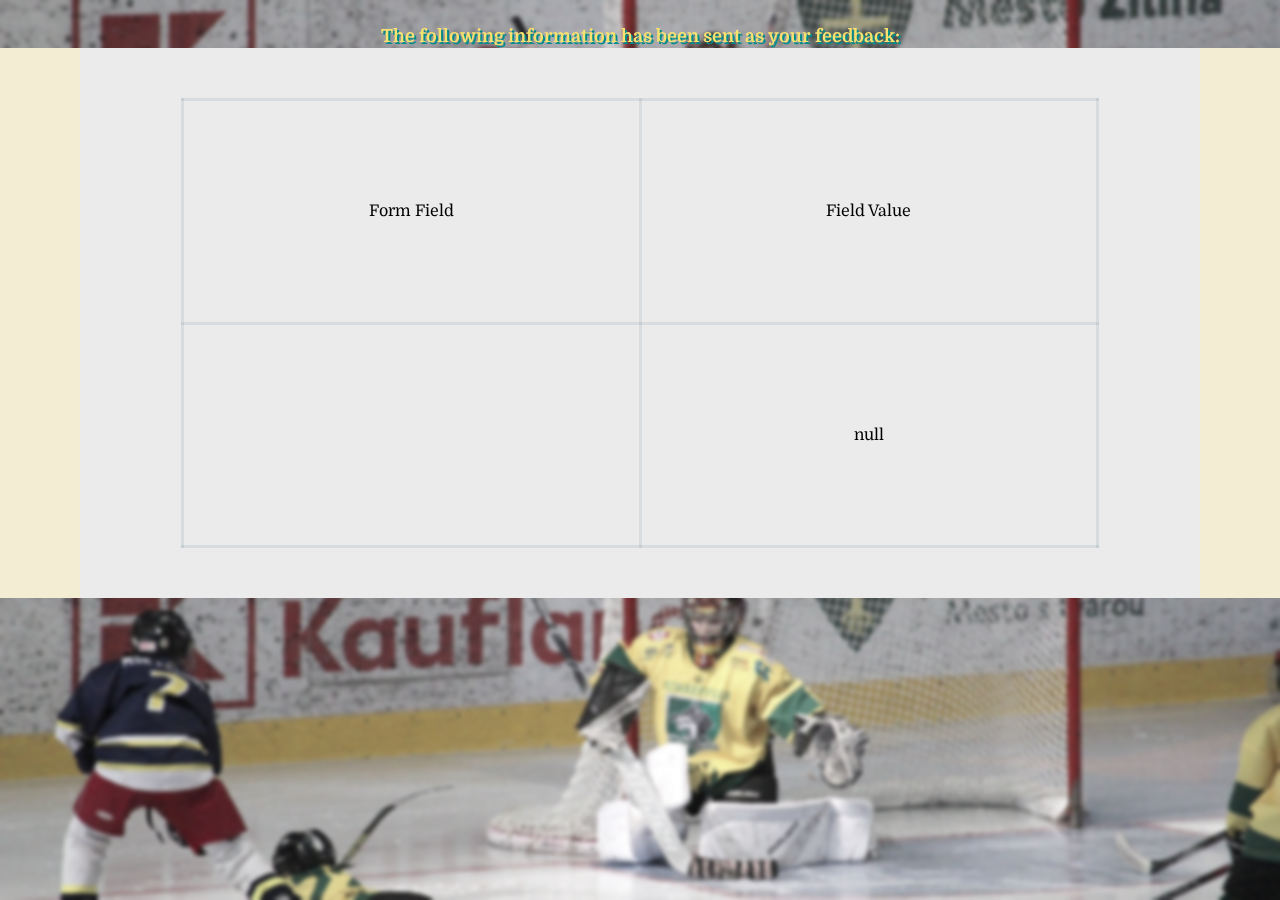
<file: show_data.html>
<html>
<head>
  <link rel="stylesheet" href="style.css">
    <link href="https://fonts.googleapis.com/css2?family=Domine:wght@400;700&display=swap" rel="stylesheet">
<title>Feedback Sent</title>
</head>
<body>
<p align=center>&nbsp;</p>
<h1 align=center><font size="+1">The following information has been sent as your
  feedback:</font></h1>

<div class="containeer">
<table border="1" align=center width="226">
  <tr>
    <th align="center">Form Field</th>
    <th align="center">Field Value</th>
  </tr>
</div>

<script language="javascript">
var args = location.search.substr(1).split('&');
for (var i = 0; i < args.length; ++i) {
  var parts = args[i].split('=');
  if (parts != null) {
    var field = parts[0];
    var value = parts[1];
    if (value == null) {
      value = "null"
    }
    else {
      value = '"' + unescape(value.replace(/\+/g, ' ')) + '"';
    }

    document.writeln('<tr><td align="center">' + field + '</td>');
    document.writeln('<td align="center">' + value + '</td></tr>');
  }
}
</script>

<noscript>
<tr><td>
<p>You need to turn on Javascript in your browser.</p>

<p>In Microsoft Internet Explorer 4 or greater:</p>
<ul>
<li>From the "Tools" menu (in IE 4, it's the "View" menu), select "Internet Options".</li>
<li>Click on the "Security" tab.</li>
<li>Click on the "Custom Level" button. (In IE 4, select "Custom"
and then click on "Settings...".)</li>
<li>Under "Active scripting" make sure "Enable" is selected.</li>
</ul>

<p>In Netscape version 4 or greater:</p>
<ul>
<li>From the <b>Edit</b> menu, select <b>Preferences</b>.</li>
<li>In the <b>Category</b> list on the left, click on the word "Advanced".</li>
<li>In the panel on the right, make sure "Enable JavaScript" is checked.</li>
<li>Click the <b>OK</b> button.</li>
</ul>

</td></tr>
</noscript>

</table>
</body>
</html>
</file>
<file: style.css>
* {
  margin: 0;
  padding: 0;
  box-sizing: border-box;
  /* font-family: 'Lucida Sans', 'Lucida Sans Regular', 'Lucida Grande', 'Lucida Sans Unicode', Geneva,
    Verdana, sans-serif; */
  font-family: 'Domine', serif;
  line-height: 1.5rem;
}

body {
  background-color: rgb(235, 235, 235);
  background-image: url('image/design2_image1.jpg');
  background-repeat: repeat;
  background-size: contain;
  backdrop-filter: grayscale(50%) blur(2px);
  background-position: 0 -60px;
}

/********** HEADER ********* */

header {
  display: flex;
  min-height: 30vh;
  /* padding: 10px 80px; */
  /* background-image: url('image/design2_image1.jpg') ; */
  /* background-color: rgba(255, 243, 176, 0.363); */
  background-position: 0 -100px;
  filter: grayscale(50%);
}
.containerHeader {
  display: flex;
  align-items: center;
  flex-direction: row;
  width: 100%;
  height: 100%;
  min-height: 8vh;
  padding: 0 80px;
  background-color: rgb(51, 92, 103);
  box-shadow: 2px 2px rgba(122, 122, 122, 0.486);
}
.containerLogoH1 {
  display: flex;
  flex-direction: row;
  align-items: center;
  width: 50%;
}
h1 {
  /* width: 100%; */
  /* font-style: italic; */
  font-size: 25px;
  /* padding: 45px 10px; */
  color: rgb(247, 226, 111);
  text-shadow: 2px 2px darkcyan;
}
.imageLogo {
  width: 70px;
  height: 70px;
  /* border-radius: 15px;
  border: 0.1px solid rgb(109, 109, 109);
  background-color: rgba(255, 255, 255, 0.199); */
}

/********** NAVBAR ********* */

.containerNav {
  display: flex;
  flex-direction: row-reverse;
  justify-content: space-between;
  align-items: center;
  width: 100%;
  height: 8vh;
  /* padding: 10px 80px; */
  /* background-color: rgb(255, 243, 176); */
  /* background-color: rgb(51, 92, 103);
  box-shadow: 2px 2px rgba(122, 122, 122, 0.486); */
}
.containerNav h2 {
  margin-left: 40px;
}
.navlist {
  display: flex;
  flex-direction: row;
  justify-content: flex-end;
  align-items: center;
  width: 100%;
  min-height: 8vh;
  /* padding: 10px 80px; */
  /* background-color: rgb(255, 243, 176); */
  /* background-color: rgb(51, 92, 103);
  box-shadow: 0 0 15px 15px rgba(122, 122, 122, 0.486); */
}

.navlist a {
  padding: 5px 10px;
  margin-left: 10px;
  /* color: rgb(51, 92, 103); */
  color: rgb(255, 243, 176);
  font-size: 16px;
  text-decoration: none;
  transform: all 0.45s ease-in;
  transition: 0.4s;
}

.navlist a:hover {
  border-bottom: 1px solid darkcyan;
}

#--active {
  border-bottom: 1px solid darkcyan;
}

/********** MAIN ********* */

main {
  min-height: 60vh;
  display: flex;
  flex-direction: column;
  align-items: center;
}

h2 {
  display: inline-block;
  text-align: center;
  width: 100%;
  margin-bottom: 50px;
  padding: 8px;
  font-size: 30px;
  font-weight: bold;
  color: rgb(51, 92, 103);
  text-shadow: 1px 1px rgba(192, 192, 192, 0.486);
  border-bottom: 0.1px solid rgba(192, 192, 192, 0.486);
}

h3 {
  font-style: italic;
  font-weight: bold;
  font-size: 20px;
  color: darkcyan;
}

p {
  font-size: 16px;
  text-align: justify;
}

.sectionHome {
  display: flex;
  width: 100%;
  max-width: 1500px;
  margin-bottom: 30px;
  padding: 10px 20px;
  border: 0.1px solid rgba(192, 192, 192, 0.486);
  border-right: 3px solid darkcyan;
  border-left: 3px solid darkcyan;
  box-shadow: 5px 5px rgba(172, 172, 172, 0.486);
}
.sectionHome > div {
  display: flex;
  justify-content: flex-start;
  flex-direction: row;
  align-items: center;
  width: 90%;
}
.sectionHome div h3 {
  width: 20%;
}
.sectionHome div p {
  margin: 0 0 0 15px;
}
.sectionHome > img {
  width: 100%;
  max-width: 20%;
  margin-left: 10px;
  border-radius: 15px;
  filter: grayscale(50%);
  float: right;
}

.containeer {
  display: flex;
  flex-direction: column;
  align-items: center;
  min-height: 60vh;
  width: 100%;
  /* border-left: 80px solid rgba(255, 243, 176, 0.59); */
  /* border: 5px solid black; */
  border-left: 80px solid rgba(255, 243, 176, 0.4);
  border-right: 80px solid rgba(255, 243, 176, 0.4);
  /* margin: 0 80px; */
  padding: 30px 50px;
  /* border: 0.1px solid rgba(192, 192, 192, 0.486); */
  background-color: rgb(235, 235, 235);
}
#padding_box {
  background-clip: padding-box;
}

.containeer span {
  font-weight: bold;
}

.containeer p {
  margin-left: 20px;
  margin-bottom: 20px;
}

.containeer section {
  max-width: 1500px;
  width: 100%;
}

section {
  margin-bottom: 20px;
  padding: 10px 20px;
  border: 0.1px solid rgba(192, 192, 192, 0.486);
  border-right: 3px solid darkcyan;
  border-left: 3px solid darkcyan;
  box-shadow: 5px 5px rgba(172, 172, 172, 0.486);
}

.h3notItalic {
  font-style: normal;
  margin: 0 0 20px 0;
  font-weight: normal;
  font-size: 16px;
}
.h3notItalic span {
  font-weight: bold;
}

/********** LISTA ********* */

ol > li {
  list-style-position: inside;
  margin: 8px 0 20px 20px;
}
ol > li span {
  font-weight: bold;
}
ul > li {
  list-style-position: inside;
  margin: 8px 0 20px 20px;
}
.ulList > li {
  margin-left: 20px;
}

/********** TABLA ********* */
.tableContain {
  display: flex;
  flex-direction: column;
  max-width: 1500px;
  width: 90%;
  align-items: center;
  margin-bottom: 20px;
}
.tableContain > div span {
  color: darkcyan;
}
.tableContain > div {
  width: 90%;
}

table {
  height: 50vh;
  width: 90%;
  margin: 20px;
  table-layout: auto;
  border-spacing: 5px;
  border-collapse: collapse;
}
thead th {
  font-weight: bold;
  padding: 8px;
  background-color: rgba(51, 92, 103, 0.199);
}

table,
th,
td {
  border: 3px solid rgba(51, 92, 103, 0.103);
  padding: 8px;
  text-align: center;
  font-weight: normal;
}
tbody a {
  text-decoration: none;
  color: darkcyan;
}

caption {
  margin-bottom: 10px;
}
.containMap {
  display: flex;
  flex-wrap: wrap;
  justify-content: space-evenly;
  width: 90%;
  max-width: 1500px;
}
#Katzenmaier,
#Greenbay,
#Howard,
#Marjorie,
#North,
#South {
  max-width: 1500px;
  width: 45%;
}

iframe {
  width: 100%;
  height: 200px;
  border: 0;
}

.top {
  position: fixed;
  z-index: 1000;
  right: 100px;
  bottom: 100px;
}

.top i {
  padding: 10px;
  border-radius: 8px;
  font-size: 15px;
  color: white;
  background: rgb(51, 92, 103);
}

/********** FORM ********* */

form {
  max-width: 1500px;
  display: flex;
  flex-direction: column;
}
form fieldset {
  display: flex;
  flex-wrap: wrap;
  flex-direction: column;
  align-items: flex-end;
  align-content: flex-start;
  border: 0.1px solid rgba(192, 192, 192, 0.486);
  border-right: 3px solid darkcyan;
  border-left: 3px solid darkcyan;
  box-shadow: 5px 5px rgba(172, 172, 172, 0.486);
  padding: 1rem;
  margin-bottom: 20px;
}
form legend {
  color: darkcyan;
}
form input {
  border: 0.1px solid rgba(192, 192, 192, 0.486);
  outline: 0 none;
  padding: 0 5px;
}

form button {
  color: darkcyan;
  font-size: 18px;
  padding: 2px 8px;
  width: 13vw;
  cursor: pointer;
  border: 0.1px solid rgba(192, 192, 192, 0.486);
  box-shadow: 3px 3px rgba(172, 172, 172, 0.486);
}
.checkbox {
  display: flex;
  flex-direction: row;
  justify-content: space-between;
}
.submit {
  display: flex;
  justify-content: flex-end;
  padding: 2px 20px;
}
.submit button:hover {
  background-color: rgba(255, 243, 176, 0.164);
}

/********** FOOTER ********* */

footer {
  display: flex;
  flex-direction: row;
  justify-content: center;
  align-items: center;
  width: 100%;
  height: 8vh;
  /* margin-top: 50px; */
  margin-top: 10vh;
  padding: 10px;
  /* background-color: rgb(51, 92, 103); */
  background-color: #151a21;
  /* color: aliceblue; */
  color: rgb(255, 243, 176);
}
footer p {
  margin: 0 0 0 10px;
}
footer h3 {
  font-size: 18px;
  font-weight: bold;
  font-style: normal;
}

@media (max-width: 1030px) {
  .containerHeader {
    display: flex;
    flex-direction: column;
    align-items: center;
    /* height: 15vh; */
  }
  .containerLogoH1 {
    display: flex;
    width: 100%;
    justify-content: center;
  }
  h1 {
    text-align: center;
  }
  .navlist {
    justify-content: center;
  }
}

@media (max-width: 1003px) {
  /* h1 {
    font-size: 20px;
  }
  .imageLogo {
    width: 60px;
    height: 60px;
  } */
}

@media (max-width: 768px) {
  .containeer {
    border-left: 50px solid rgba(255, 243, 176, 0.4);
    border-right: 50px solid rgba(255, 243, 176, 0.4);
  }
  .containerLogoH1 {
    height: 8vh;
  }
  h1 {
    font-size: 20px;
  }
  .imageLogo {
    width: 50px;
    height: 50px;
  }
  h2 {
    font-size: 25px;
  }
  /* .navlist {
    display: flex;
    flex-direction: row;
    justify-content: center;
  } */
  .navlist a {
    margin-left: 0;
  }
  .sectionHome div h3 {
    width: 30%;
  }

  table th,
  td {
    font-size: 14px;
    border: 3px solid rgba(51, 92, 103, 0.103);
    padding: 2px 8px;
    text-align: center;
    font-weight: normal;
  }
  tbody a {
    font-size: 18px;
  }
  .top {
    position: fixed;
    right: 70px;
  }
  .h3notItalic,
  h3 {
    font-size: 18px;
  }
  form label {
    font-size: 16px;
  }
  form p {
    font-size: 16px;
  }
}

@media (max-width: 580px) {
  .containerHeader {
    padding: 0;
  }
  .containeer {
    border-left: 30px solid rgba(255, 243, 176, 0.4);
    border-right: 30px solid rgba(255, 243, 176, 0.4);
  }
  p,
  li {
    font-size: 14px;
  }
  .sectionHome {
    display: flex;
    flex-direction: column;
    width: 100%;
    padding: 0;
  }
  .sectionHome > div {
    display: flex;
    justify-content: center;
    flex-direction: column;
    align-items: center;
    width: 100%;
  }
  .sectionHome div h3 {
    width: 100%;
    text-align: center;
  }
  .sectionHome div p {
    width: 100%;
    margin: 0;
    text-align: center;
  }
  .sectionHome > img {
    max-width: 100%;
    margin: 0;
    border-radius: 0;
  }
  .tableContain {
    width: 100%;
    align-items: center;
  }
  table th,
  td {
    padding: 2px 6px;
  }
  .containMap {
    display: flex;
    flex-direction: column;
    width: 100%;
  }
  #Katzenmaier,
  #Greenbay,
  #Howard,
  #Marjorie,
  #North,
  #South {
    width: 100%;
  }
  form button {
    width: 30vw;
  }
}
form label {
  font-size: 14px;
}
form p {
  font-size: 14px;
}
.submit {
  display: flex;
  justify-content: center;
}
.top {
  position: fixed;
  z-index: 2;
  right: 45%;
  bottom: 50px;
}
footer {
  /* background-color: rgb(51, 92, 103); */
  /* background-color: rgb(27, 48, 54); */
  background-color: #151a21;
}

@media (max-width: 512px) {
  .containerHeader {
    height: 100%;
    /* width: 100%; */
    /* min-height: 50vh; */
    padding: 0;
    background-color: rgb(51 92 103 / 59%);
  }
  .containerLogoH1 {
    height: 8vh;
    width: 100%;
    background-color: rgb(51, 92, 103);
  }
  .navlist {
    display: flex;
    flex-direction: column;
    width: 100%;
    height: auto;
    padding: 10px 20px;
    background-color: rgb(51 92 103 / 59%);
  }
  .navlist a {
    width: 100%;
    text-align: center;
  }
}
/* header {
    padding: 10px 20px;
    min-height: 8vh;
  }
  h1 {
    font-size: 25px;
    line-height: 2rem;
    padding: 0px 10px;
  } */
/* .imageLogo {
    width: 70px;
    height: 70px;
  }
  p,
  li {
    font-size: 14px;
  }
  .navlist {
    display: flex;
    flex-direction: column;
    height: auto;
    padding: 10px 20px;
    background-color: rgb(51 92 103 / 59%);
  } */
/* .navlist a {
    width: 100%;
    text-align: center;
  } */
/* .containeer {
    width: 100%;
    padding: 30px 20px;
  }
  .sectionHome {
    display: flex;
    flex-direction: column;
    width: 100%;
    padding: 0;
  }
  .sectionHome > div {
    display: flex;
    justify-content: center;
    flex-direction: column;
    align-items: center;
    width: 100%;
  }
  .sectionHome div h3 {
    width: 100%;
    text-align: center;
  }
  .sectionHome div p {
    width: 100%;
    margin: 0;
    text-align: center;
  }
  .sectionHome > img {
    max-width: 100%;
    margin: 0;
    border-radius: 0;
  }
  .tableContain {
    width: 100%;
    align-items: center;
  }
  table th,
  td {
    padding: 2px 6px;
  }
  .containMap {
    display: flex;
    flex-direction: column;
    width: 100%;
  }
  #Katzenmaier,
  #Greenbay,
  #Howard,
  #Marjorie,
  #North,
  #South {
    width: 100%;
  }
  form button {
    width: 30vw;
  }
}
form label {
  font-size: 14px;
}
form p {
  font-size: 14px;
}
.submit {
  display: flex;
  justify-content: center;
}
.top {
  position: fixed;
  z-index: 2;
  right: 45%;
  bottom: 50px;
} */
@media (max-width: 425px) {
  .containeer {
    border-left: 0px solid rgba(255, 243, 176, 0.4);
    border-right: 0px solid rgba(255, 243, 176, 0.4);
  }
  footer {
    margin-top: 5vh;
  }
}

@media (max-width: 375px) {
  .containeer {
    padding: 30px 20px;
  }
  h1 {
    font-size: 18px;
  }
  .imageLogo {
    width: 40px;
    height: 40px;
  }
  .tableContain > div {
    width: 100%;
  }
  table th,
  td {
    padding: 2px 4px;
  }
  .checkbox {
    display: flex;
    flex-direction: column;
    align-content: flex-end;
    align-items: flex-end;
  }
}
@media (max-width: 320px) {
  footer {
    display: flex;
    flex-direction: column;
    height: 9vh;
  }
  .tableContain > div {
    width: 100%;
  }
  table th,
  td {
    padding: 2px 0px;
  }
}
</file>
